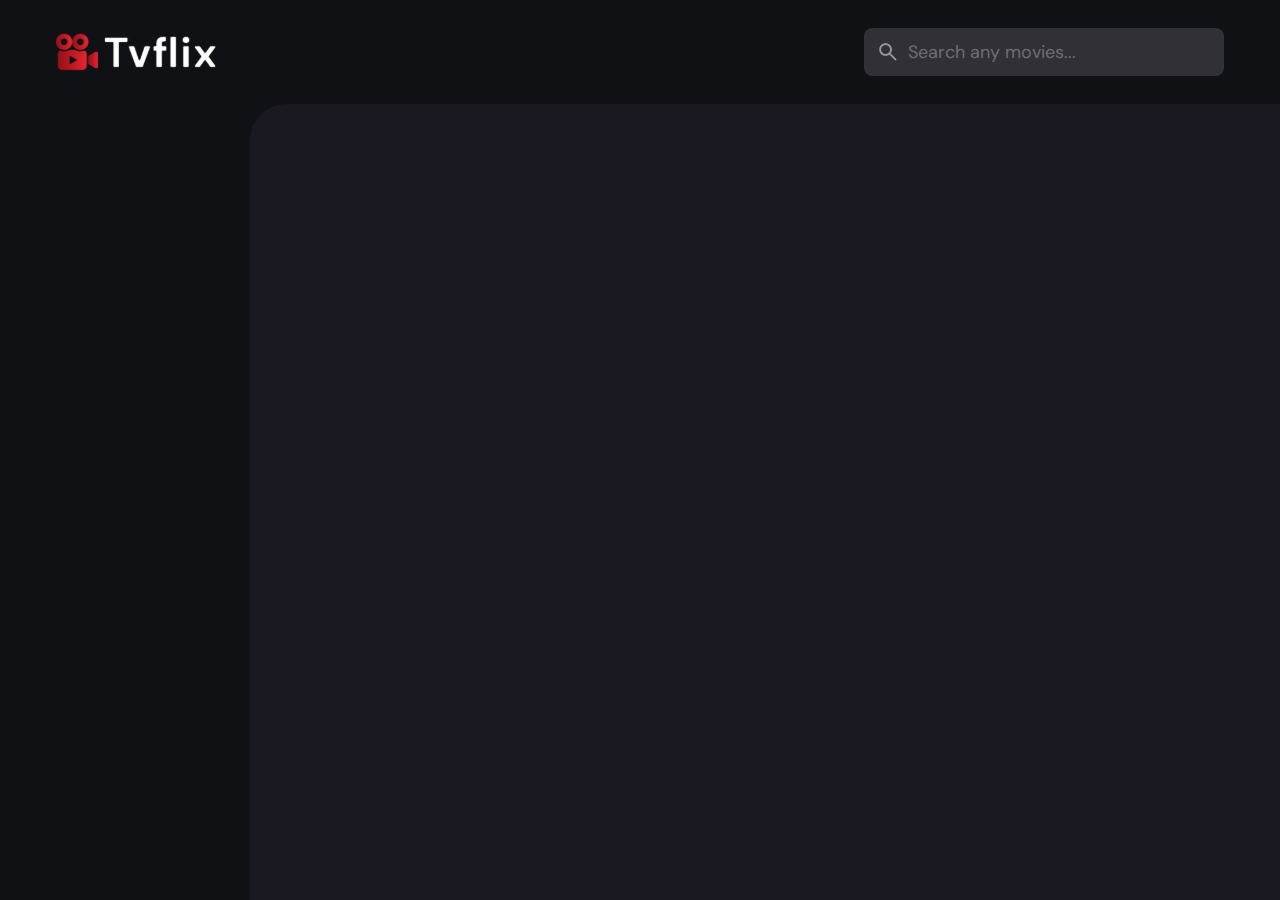
<file: index.html>
<!DOCTYPE html>
<html lang="en">

<head>
  <meta charset="UTF-8">
  <meta http-equiv="X-UA-Compatible" content="IE=edge">
  <meta name="viewport" content="width=device-width, initial-scale=1.0">

  <!-- 
    - primary meta tags
  -->
  <title>Tvflix</title>
  <meta name="title" content="Tvflix">
  <meta name="description" content="Tvflix is a popular movie app made by Mudassar.">

  <!-- 
    - favicon
  -->
  <link rel="shortcut icon" href="./favicon.svg" type="image/svg+xml">

  <!-- 
    - google font link
  -->
  <link rel="preconnect" href="https://fonts.googleapis.com">
  <link rel="preconnect" href="https://fonts.gstatic.com" crossorigin>
  <link href="https://fonts.googleapis.com/css2?family=DM+Sans:wght@400;700&display=swap" rel="stylesheet">

  <!-- 
    - custom css link
  -->
  <link rel="stylesheet" href="./assets/css/style.css">

  <!-- 
    - custom js link
  -->
  <script src="./assets/js/global.js" defer></script>
  <script src="./assets/js/index.js" type="module"></script>

</head>

<body>

  <!-- 
    - #HEADER
  -->

  <header class="header">

    <a href="./index.html" class="logo">
      <img src="./assets/images/logo.svg" width="140" height="32" alt="Tvflix home">
    </a>

    <div class="search-box" search-box>
      <div class="search-wrapper" search-wrapper>
        <input type="text" name="search" aria-label="search movies" placeholder="Search any movies..."
          class="search-field" autocomplete="off" search-field>

        <img src="./assets/images/search.png" width="24" height="24" alt="search" class="leading-icon">
      </div>

      <button class="search-btn" search-toggler>
        <img src="./assets/images/close.png" width="24" height="24" alt="close search box">
      </button>
    </div>

    <button class="search-btn" search-toggler menu-close>
      <img src="./assets/images/search.png" width="24" height="24" alt="open search box">
    </button>

    <button class="menu-btn" menu-btn menu-toggler>
      <img src="./assets/images/menu.png" width="24" height="24" alt="open menu" class="menu">
      <img src="./assets/images/menu-close.png" width="24" height="24" alt="close menu" class="close">
    </button>

  </header>




  <main>
    <!-- 
      - #SIDEBAR
    -->

    <nav class="sidebar" sidebar></nav>
    <div class="overlay" overlay menu-toggler></div>





    <article class="container" page-content></article>
  </main>

</body>

</html>
</file>
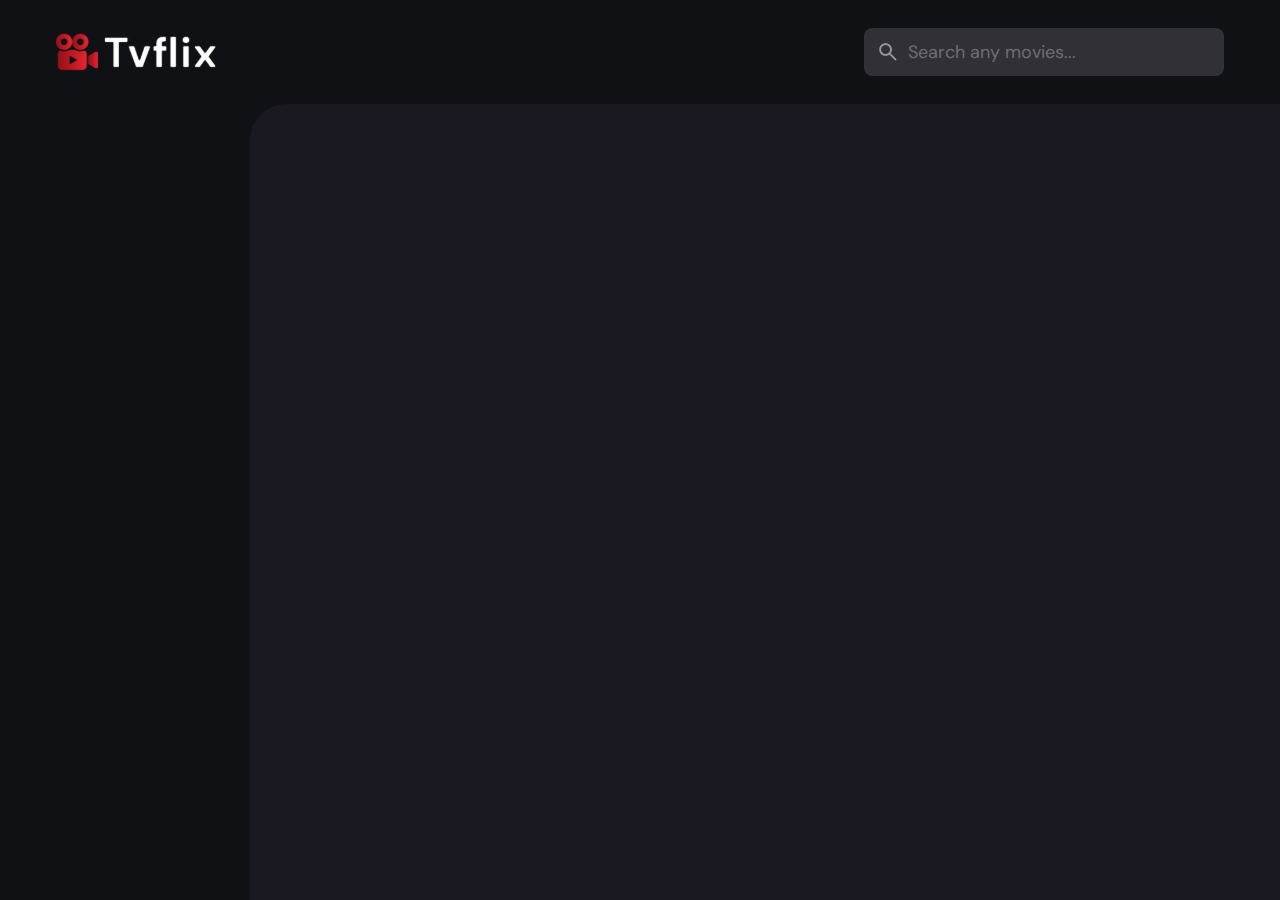
<file: detail.html>
<!DOCTYPE html>
<html lang="en">

<head>
  <meta charset="UTF-8">
  <meta http-equiv="X-UA-Compatible" content="IE=edge">
  <meta name="viewport" content="width=device-width, initial-scale=1.0">

  <!-- 
    - primary meta tags
  -->
  <meta name="description" content="Tvflix is a popular movie app made by Mudassar.">

  <!-- 
    - favicon
  -->
  <link rel="shortcut icon" href="./favicon.svg" type="image/svg+xml">

  <!-- 
    - google font link
  -->
  <link rel="preconnect" href="https://fonts.googleapis.com">
  <link rel="preconnect" href="https://fonts.gstatic.com" crossorigin>
  <link href="https://fonts.googleapis.com/css2?family=DM+Sans:wght@400;700&display=swap" rel="stylesheet">

  <!-- 
    - custom css link
  -->
  <link rel="stylesheet" href="./assets/css/style.css">

  <!-- 
    - custom js link
  -->
  <script src="./assets/js/global.js" defer></script>
  <script src="./assets/js/detail.js" type="module"></script>

</head>

<body>

  <!-- 
    - #HEADER
  -->

  <header class="header">

    <a href="./index.html" class="logo">
      <img src="./assets/images/logo.svg" width="140" height="32" alt="Tvflix home">
    </a>

    <div class="search-box" search-box>
      <div class="search-wrapper" search-wrapper>
        <input type="text" name="search" aria-label="search movies" placeholder="Search any movies..."
          class="search-field" autocomplete="off" search-field>

        <img src="./assets/images/search.png" width="24" height="24" alt="search" class="leading-icon">
      </div>

      <button class="search-btn" search-toggler>
        <img src="./assets/images/close.png" width="24" height="24" alt="close search box">
      </button>
    </div>

    <button class="search-btn" search-toggler menu-close>
      <img src="./assets/images/search.png" width="24" height="24" alt="open search box">
    </button>

    <button class="menu-btn" menu-btn menu-toggler>
      <img src="./assets/images/menu.png" width="24" height="24" alt="open menu" class="menu">
      <img src="./assets/images/menu-close.png" width="24" height="24" alt="close menu" class="close">
    </button>

  </header>




  <main>
    <!-- 
      - #SIDEBAR
    -->

    <nav class="sidebar" sidebar></nav>
    <div class="overlay" overlay menu-toggler></div>





    <article class="container" page-content></article>
  </main>

</body>

</html>
</file>
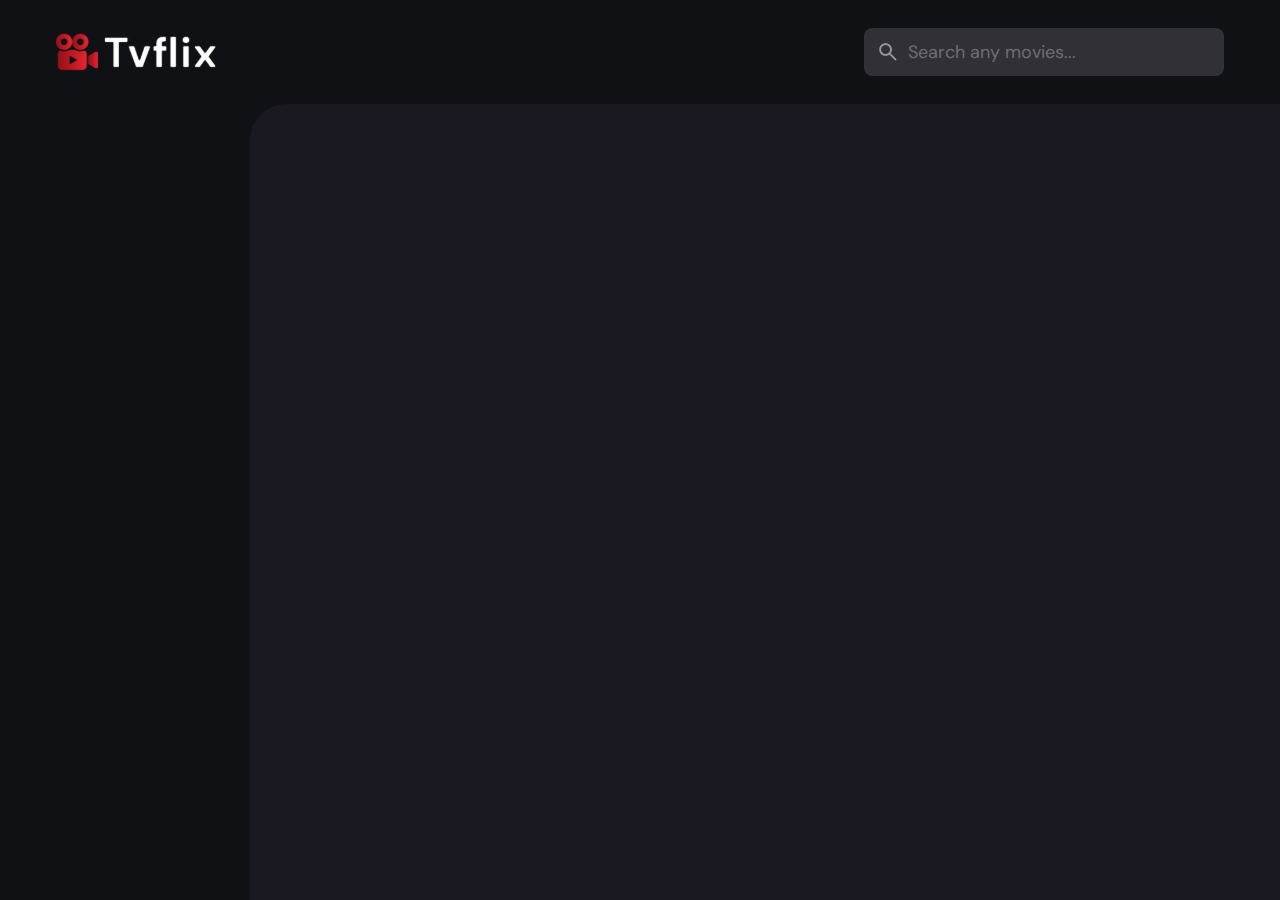
<file: movie-list.html>
<!DOCTYPE html>
<html lang="en">

<head>
  <meta charset="UTF-8">
  <meta http-equiv="X-UA-Compatible" content="IE=edge">
  <meta name="viewport" content="width=device-width, initial-scale=1.0">

  <!-- 
    - primary meta tags
  -->
  <meta name="description" content="Tvflix is a popular movie app made by Mudassar.">

  <!-- 
    - favicon
  -->
  <link rel="shortcut icon" href="./favicon.svg" type="image/svg+xml">

  <!-- 
    - google font link
  -->
  <link rel="preconnect" href="https://fonts.googleapis.com">
  <link rel="preconnect" href="https://fonts.gstatic.com" crossorigin>
  <link href="https://fonts.googleapis.com/css2?family=DM+Sans:wght@400;700&display=swap" rel="stylesheet">

  <!-- 
    - custom css link
  -->
  <link rel="stylesheet" href="./assets/css/style.css">

  <!-- 
    - custom js link
  -->
  <script src="./assets/js/global.js" defer></script>
  <script src="./assets/js/movie-list.js" type="module"></script>

</head>

<body>

  <!-- 
    - #HEADER
  -->

  <header class="header">

    <a href="./index.html" class="logo">
      <img src="./assets/images/logo.svg" width="140" height="32" alt="Tvflix home">
    </a>

    <div class="search-box" search-box>
      <div class="search-wrapper" search-wrapper>
        <input type="text" name="search" aria-label="search movies" placeholder="Search any movies..."
          class="search-field" autocomplete="off" search-field>

        <img src="./assets/images/search.png" width="24" height="24" alt="search" class="leading-icon">
      </div>

      <button class="search-btn" search-toggler>
        <img src="./assets/images/close.png" width="24" height="24" alt="close search box">
      </button>
    </div>

    <button class="search-btn" search-toggler menu-close>
      <img src="./assets/images/search.png" width="24" height="24" alt="open search box">
    </button>

    <button class="menu-btn" menu-btn menu-toggler>
      <img src="./assets/images/menu.png" width="24" height="24" alt="open menu" class="menu">
      <img src="./assets/images/menu-close.png" width="24" height="24" alt="close menu" class="close">
    </button>

  </header>




  <main>
    <!-- 
      - #SIDEBAR
    -->

    <nav class="sidebar" sidebar></nav>
    <div class="overlay" overlay menu-toggler></div>





    <article class="container" page-content></article>
  </main>

</body>

</html>
</file>
<file: assets/css/style.css>
/*-----------------------------------*\
  #style.css
\*-----------------------------------*/

/**
 * copyright 2023 Mudassar
 */





/*-----------------------------------*\
  #CUSTOM PROPERTY
\*-----------------------------------*/

:root {

  /**
   * COLORS
   */

  --background: hsla(220, 17%, 7%, 1);
  --banner-background: hsla(250, 6%, 20%, 1);
  --white-alpha-20: hsla(0, 0%, 100%, 0.2);
  --on-background: hsla(220, 100%, 95%, 1);
  --on-surface: hsla(250, 100%, 95%, 1);
  --on-surface-variant: hsla(250, 1%, 44%, 1);
  --primary: hsla(349, 100%, 43%, 1);
  --primary-variant: hsla(349, 69%, 51%, 1);
  --rating-color: hsla(44, 100%, 49%, 1);
  --surface: hsla(250, 13%, 11%, 1);
  --text-color: hsla(250, 2%, 59%, 1);
  --white: hsla(0, 0%, 100%, 1);

  /* gradient colors */
  --banner-overlay: 90deg, hsl(220, 17%, 7%) 0%, hsla(220, 17%, 7%, 0.5) 100%;
  --bottom-overlay: 180deg, hsla(250, 13%, 11%, 0), hsla(250, 13%, 11%, 1);

  /**
   * TYPOGRAPHY
   */

  /* font family */
  --ff-dm-sans: 'DM Sans', sans-serif;

  /* font size */
  --fs-heading: 4rem;
  --fs-title-lg: 2.6rem;
  --fs-title: 2rem;
  --fs-body: 1.8rem;
  --fs-button: 1.5rem;
  --fs-label: 1.4rem;

  /* font weight */
  --weight-bold: 700;

  /**
   * SHADOW
   */

  --shadow-1: 0 1px 4px hsla(0, 0%, 0%, 0.75);
  --shadow-2: 0 2px 4px hsla(350, 100%, 43%, 0.3);

  /**
   * BORDER RADIUS
   */

  --radius-4: 4px;
  --radius-8: 8px;
  --radius-16: 16px;
  --radius-24: 24px;
  --radius-36: 36px;

  /**
   * TRANSITION
   */

  --transition-short: 250ms ease;
  --transition-long: 500ms ease;

}





/*-----------------------------------*\
  #RESET
\*-----------------------------------*/

*,
*::before,
*::after {
  margin: 0;
  padding: 0;
  box-sizing: border-box;
}

li { list-style: none; }

a,
img,
span,
iframe,
button { display: block; }

a {
  color: inherit;
  text-decoration: none;
}

img { height: auto; }

input,
button {
  background: none;
  border: none;
  font: inherit;
  color: inherit;
}

input { width: 100%; }

button {
  text-align: left;
  cursor: pointer;
}

html {
  font-family: var(--ff-dm-sans);
  font-size: 10px;
  scroll-behavior: smooth;
}

body {
  background-color: var(--background);
  color: var(--on-background);
  font-size: var(--fs-body);
  line-height: 1.5;
}

:focus-visible { outline-color: var(--primary-variant); }

::-webkit-scrollbar {
  width: 8px;
  height: 8px;
}

::-webkit-scrollbar-thumb {
  background-color: var(--banner-background);
  border-radius: var(--radius-8);
}





/*-----------------------------------*\
  #REUSED STYLE
\*-----------------------------------*/

.search-wrapper::before,
.load-more::before {
  content: "";
  width: 20px;
  height: 20px;
  border: 3px solid var(--white);
  border-radius: var(--radius-24);
  border-inline-end-color: transparent;
  animation: loading 500ms linear infinite;
  display: none;
}

.search-wrapper::before {
  position: absolute;
  top: 14px;
  right: 12px;
}

.search-wrapper.searching::before { display: block; }

.load-more {
  background-color: var(--primary-variant);
  margin-inline: auto;
  margin-block: 36px 60px;
}

.load-more:is(:hover, :focus-visible) {
  --primary-variant: hsla(350, 67%, 39%, 1);
}

.load-more.loading::before { display: block; }

@keyframes loading {
  0% { transform: rotate(0); }
  100% { transform: rotate(1turn); }
}

.heading,
.title-large,
.title {
  font-weight: var(--weight-bold);
  letter-spacing: 0.5px;
}

.title { font-size: var(--fs-title); }

.heading {
  color: var(--white);
  font-size: var(--fs-heading);
  line-height: 1.2;
}

.title-large { font-size: var(--fs-title-lg); }

.img-cover {
  width: 100%;
  height: 100%;
  object-fit: cover;
}

.meta-list {
  display: flex;
  flex-wrap: wrap;
  justify-content: flex-start;
  align-items: center;
  gap: 12px;
}

.meta-item {
  display: flex;
  align-items: center;
  gap: 4px;
}

.btn {
  color: var(--white);
  font-size: var(--fs-button);
  font-weight: var(--weight-bold);
  max-width: max-content;
  display: flex;
  align-items: center;
  gap: 12px;
  padding-block: 12px;
  padding-inline: 20px 24px;
  border-radius: var(--radius-8);
  transition: var(--transition-short);
}

.card-badge {
  background-color: var(--banner-background);
  color: var(--white);
  font-size: var(--fs-label);
  font-weight: var(--weight-bold);
  padding-inline: 6px;
  border-radius: var(--radius-4);
}

.poster-box {
  background-image: url('../images/poster-bg-icon.png');
  aspect-ratio: 2 / 3;
}

.poster-box,
.video-card {
  background-repeat: no-repeat;
  background-size: 50px;
  background-position: center;
  background-color: var(--banner-background);
  border-radius: var(--radius-16);
  overflow: hidden;
}

.title-wrapper { margin-block-end: 24px; }

.slider-list {
  margin-inline: -20px;
  overflow-x: overlay;
  padding-block-end: 16px;
  margin-block-end: -16px;
}

.slider-list::-webkit-scrollbar-thumb { background-color: transparent; }

.slider-list:is(:hover, :focus-within)::-webkit-scrollbar-thumb {
  background-color: var(--banner-background);
}

.slider-list::-webkit-scrollbar-button { width: 20px; }

.slider-list .slider-inner {
  position: relative;
  display: flex;
  gap: 16px;
}

.slider-list .slider-inner::before,
.slider-list .slider-inner::after {
  content: "";
  min-width: 4px;
}

.separator {
  width: 4px;
  height: 4px;
  background-color: var(--white-alpha-20);
  border-radius: var(--radius-8);
}

.video-card {
  background-image: url('../images/video-bg-icon.png');
  aspect-ratio: 16 / 9;
  flex-shrink: 0;
  max-width: 500px;
  width: calc(100% - 40px);
}

/* .container::after, */
.search-modal::after {
  content: "";
  position: fixed;
  bottom: 0;
  left: 0;
  width: 100%;
  height: 150px;
  background-image: linear-gradient(var(--bottom-overlay));
  z-index: 1;
  pointer-events: none;
}





/*-----------------------------------*\
  #HEADER
\*-----------------------------------*/

.header {
  position: relative;
  padding-block: 24px;
  padding-inline: 16px;
  display: flex;
  justify-content: space-between;
  align-items: center;
  gap: 8px;
}

.header .logo { margin-inline-end: auto; }

.search-btn,
.menu-btn { padding: 12px; }

.search-btn {
  background-color: var(--banner-background);
  border-radius: var(--radius-8);
}

.search-btn img {
  opacity: 0.5;
  transition: var(--transition-short);
}

.search-btn:is(:hover, :focus-visible) img { opacity: 1; }

.menu-btn.active .menu,
.menu-btn .close { display: none; }

.menu-btn .menu,
.menu-btn.active .close { display: block; }

.search-box {
  position: absolute;
  top: 0;
  left: 0;
  width: 100%;
  height: 100%;
  background-color: var(--background);
  padding: 24px 16px;
  align-items: center;
  gap: 8px;
  z-index: 1;
  display: none;
}

.search-box.active { display: flex; }

.search-wrapper {
  position: relative;
  flex-grow: 1;
}

.search-field {
  background-color: var(--banner-background);
  height: 48px;
  line-height: 48px;
  padding-inline: 44px 16px;
  outline: none;
  border-radius: var(--radius-8);
  transition: var(--transition-short);
}

.search-field::placeholder { color: var(--on-surface-variant); }

.search-field:hover { box-shadow: 0 0 0 2px var(--on-surface-variant); }

.search-field:focus {
  box-shadow: 0 0 0 2px var(--on-surface);
  padding-inline-start: 16px;
}

.search-wrapper .leading-icon {
  position: absolute;
  top: 50%;
  transform: translateY(-50%);
  left: 12px;
  opacity: 0.5;
  transition: var(--transition-short);
}

.search-wrapper:focus-within .leading-icon { opacity: 0; }





/*-----------------------------------*\
  #SIDEBAR
\*-----------------------------------*/

.sidebar {
  position: absolute;
  background-color: var(--background);
  top: 96px;
  bottom: 0;
  left: -340px;
  max-width: 340px;
  width: 100%;
  border-block-start: 1px solid var(--banner-background);
  overflow-y: overlay;
  z-index: 4;
  visibility: hidden;
  transition: var(--transition-long);
}

.sidebar.active {
  transform: translateX(340px);
  visibility: visible;
}

.sidebar-inner {
  display: grid;
  gap: 20px;
  padding-block: 36px;
}

.sidebar::-webkit-scrollbar-thumb { background-color: transparent; }

.sidebar:is(:hover, :focus-within)::-webkit-scrollbar-thumb {
  background-color: var(--banner-background);
}

.sidebar::-webkit-scrollbar-button { height: 16px; }

.sidebar-list,
.sidebar-footer { padding-inline: 36px; }

.sidebar-link {
  color: var(--on-surface-variant);
  transition: var(--transition-short);
}

.sidebar-link:is(:hover, :focus-visible) { color: var(--on-background); }

.sidebar-list {
  display: grid;
  gap: 8px;
}

.sidebar-list .title { margin-block-end: 8px; }

.sidebar-footer {
  border-block-start: 1px solid var(--banner-background);
  padding-block-start: 28px;
  margin-block-start: 16px;
}

.copyright {
  color: var(--on-surface-variant);
  margin-block-end: 20px;
}

.copyright a { display: inline-block; }

.overlay {
  position: fixed;
  top: 96px;
  left: 0;
  bottom: 0;
  width: 100%;
  background: var(--background);
  opacity: 0;
  pointer-events: none;
  transition: var(--transition-short);
  z-index: 3;
}

.overlay.active {
  opacity: 0.5;
  pointer-events: all;
}





/*-----------------------------------*\
  #HOME PAGE
\*-----------------------------------*/

.container {
  position: relative;
  background-color: var(--surface);
  color: var(--on-surface);
  padding: 24px 20px 48px;
  height: calc(100vh - 96px);
  overflow-y: overlay;
  z-index: 1;
}



/**
 * BANNER
 */

.banner {
  position: relative;
  height: 700px;
  border-radius: var(--radius-24);
  overflow: hidden;
}

.banner-slider .slider-item {
  position: absolute;
  top: 0;
  left: 120%;
  width: 100%;
  height: 100%;
  background-color: var(--banner-background);
  opacity: 0;
  visibility: hidden;
  transition: opacity var(--transition-long);
}

.banner-slider .slider-item::before {
  content: "";
  position: absolute;
  inset: 0;
  background-image: linear-gradient(var(--banner-overlay));
}

.banner-slider .active {
  left: 0;
  opacity: 1;
  visibility: visible;
}

.banner-content {
  position: absolute;
  left: 24px;
  right: 24px;
  bottom: 206px;
  z-index: 1;
  color: var(--text-color);
}

.banner :is(.heading, .banner-text) {
  display: -webkit-box;
  -webkit-box-orient: vertical;
  overflow: hidden;
}

.banner .heading {
  -webkit-line-clamp: 3;
  margin-block-end: 16px;
}

.banner .genre { margin-block: 12px; }

.banner-text {
  -webkit-line-clamp: 2;
  margin-block-end: 24px;
}

.banner .btn { background-color: var(--primary); }

.banner .btn:is(:hover, :focus-visible) { box-shadow: var(--shadow-2); }

.slider-control {
  position: absolute;
  bottom: 20px;
  left: 20px;
  right: 0;
  border-radius: var(--radius-16) 0 0 var(--radius-16);
  user-select: none;
  padding: 4px 0 4px 4px;
  overflow-x: auto;
}

.slider-control::-webkit-scrollbar { display: none; }

.control-inner {
  display: flex;
  gap: 12px;
}

.control-inner::after {
  content: "";
  min-width: 12px;
}

.slider-control .slider-item {
  width: 100px;
  border-radius: var(--radius-8);
  flex-shrink: 0;
  filter: brightness(0.4);
}

.slider-control .active {
  filter: brightness(1);
  box-shadow: var(--shadow-1);
}



/**
 * MOVIE LIST
 */

.movie-list { padding-block-start: 32px; }

.movie-card {
  position: relative;
  width: 200px;
}

.movie-card .card-banner { width: 200px; }

.movie-card .title {
  width: 100%;
  white-space: nowrap;
  text-overflow: ellipsis;
  overflow: hidden;
  margin-block: 8px 4px;
}

.movie-card .meta-list { justify-content: space-between; }

.movie-card .card-btn {
  position: absolute;
  inset: 0;
}





/*-----------------------------------*\
  #DETAIL PAGE
\*-----------------------------------*/

.backdrop-image {
  position: absolute;
  top: 0;
  left: 0;
  width: 100%;
  height: 600px;
  background-repeat: no-repeat;
  background-size: cover;
  background-position: center;
  z-index: -1;
}

.backdrop-image::after {
  content: "";
  position: absolute;
  inset: 0;
  background-image: linear-gradient(0deg, hsla(250, 13%, 11%, 1), hsla(250, 13%, 11%, 0.9));
}

.movie-detail .movie-poster {
  max-width: 300px;
  width: 100%;
}

.movie-detail .heading { margin-block: 24px 12px; }

.movie-detail :is(.meta-list, .genre) { color: var(--text-color); }

.movie-detail .genre { margin-block: 12px 16px; }

.detail-list { margin-block: 24px 32px; }

.movie-detail .list-item {
  display: flex;
  align-items: flex-start;
  gap: 8px;
  margin-block-end: 12px;
}

.movie-detail .list-name {
  color: var(--text-color);
  min-width: 112px;
}





/*-----------------------------------*\
  #MOVIE LIST PAGE
\*-----------------------------------*/

.genre-list .title-wrapper { margin-block-end: 56px; }

.grid-list {
  display: grid;
  grid-template-columns: repeat(auto-fill, minmax(200px, 1fr));
  column-gap: 16px;
  row-gap: 20px;
}

:is(.genre-list, .search-modal) :is(.movie-card, .card-banner) {
  width: 100%;
}





/*-----------------------------------*\
  #SEARCH MODAL
\*-----------------------------------*/

.search-modal {
  position: fixed;
  top: 96px;
  left: 0;
  bottom: 0;
  width: 100%;
  background-color: var(--surface);
  padding: 50px 24px;
  overflow-y: overlay;
  z-index: 4;
  display: none;
}

.search-modal.active { display: block; }

.search-modal .label {
  color: var(--primary-variant);
  font-weight: var(--weight-bold);
  margin-block-end: 8px;
}





/*-----------------------------------*\
  #MEDIA QUERIES
\*-----------------------------------*/


/**
 * responsive for larger than 575px screen
 */

@media (min-width: 575px) {

  /**
   * HOME PAGE
   */

  .banner-content {
    right: auto;
    max-width: 500px;
  }

  .slider-control { left: calc(100% - 400px); }



  /**
   * DETAIL PAGE
   */

  .detail-content { max-width: 750px; }

}





/**
 * responsive for larger than 768px screen
 */

@media (min-width: 768px) {

  /**
   * CUSTOM PROPERTY
   */

  :root {

    /* gradient color */
    --banner-overlay: 90deg, hsl(220, 17%, 7%) 0%, hsla(220, 17%, 7%, 0) 100%;

    /* font size */
    --fs-heading: 5.4rem;

  }



  /**
   * HOME PAGE
   */

  .container { padding-inline: 24px; }

  .slider-list { margin-inline: -24px; }

  .search-btn { display: none; }

  .search-box {
    all: unset;
    display: block;
    width: 360px;
  }

  .banner { height: 500px; }

  .banner-content {
    bottom: 50%;
    transform: translateY(50%);
    left: 50px;
  }



  /**
   * MOVIE DETAIL PAGE
   */

  .movie-detail {
    display: flex;
    align-items: flex-start;
    gap: 40px;
  }

  .movie-detail .detail-box { flex-grow: 1; }

  .movie-detail .movie-poster {
    flex-shrink: 0;
    position: sticky;
    top: 0;
  }

  .movie-detail .slider-list {
    margin-inline-start: 0;
    border-radius: var(--radius-16) 0 0 var(--radius-16);
  }

  .movie-detail .slider-inner::before { display: none; }

}





/**
 * responsive for larger than 1200px screen
 */

@media (min-width: 1200px) {

  /**
   * HOME PAGE
   */

  .header { padding: 28px 56px; }

  .logo img { width: 160px; }

  .menu-btn,
  .overlay { display: none; }

  main {
    display: grid;
    grid-template-columns: 250px 1fr;
  }

  .sidebar {
    position: static;
    visibility: visible;
    border-block-start: 0;
    height: calc(100vh - 104px);
  }

  .sidebar.active { transform: none; }

  .sidebar-list,
  .sidebar-footer { padding-inline: 56px; }

  .container {
    height: calc(100vh - 104px);
    border-top-left-radius: var(--radius-36);
  }

  .banner-content { left: 100px; }

  .search-modal {
    top: 104px;
    padding: 60px;
  }



  /**
   * MOVIE DETAIL PAGE
   */

  .backdrop-image { border-top-left-radius: var(--radius-36); }

}
</file>
